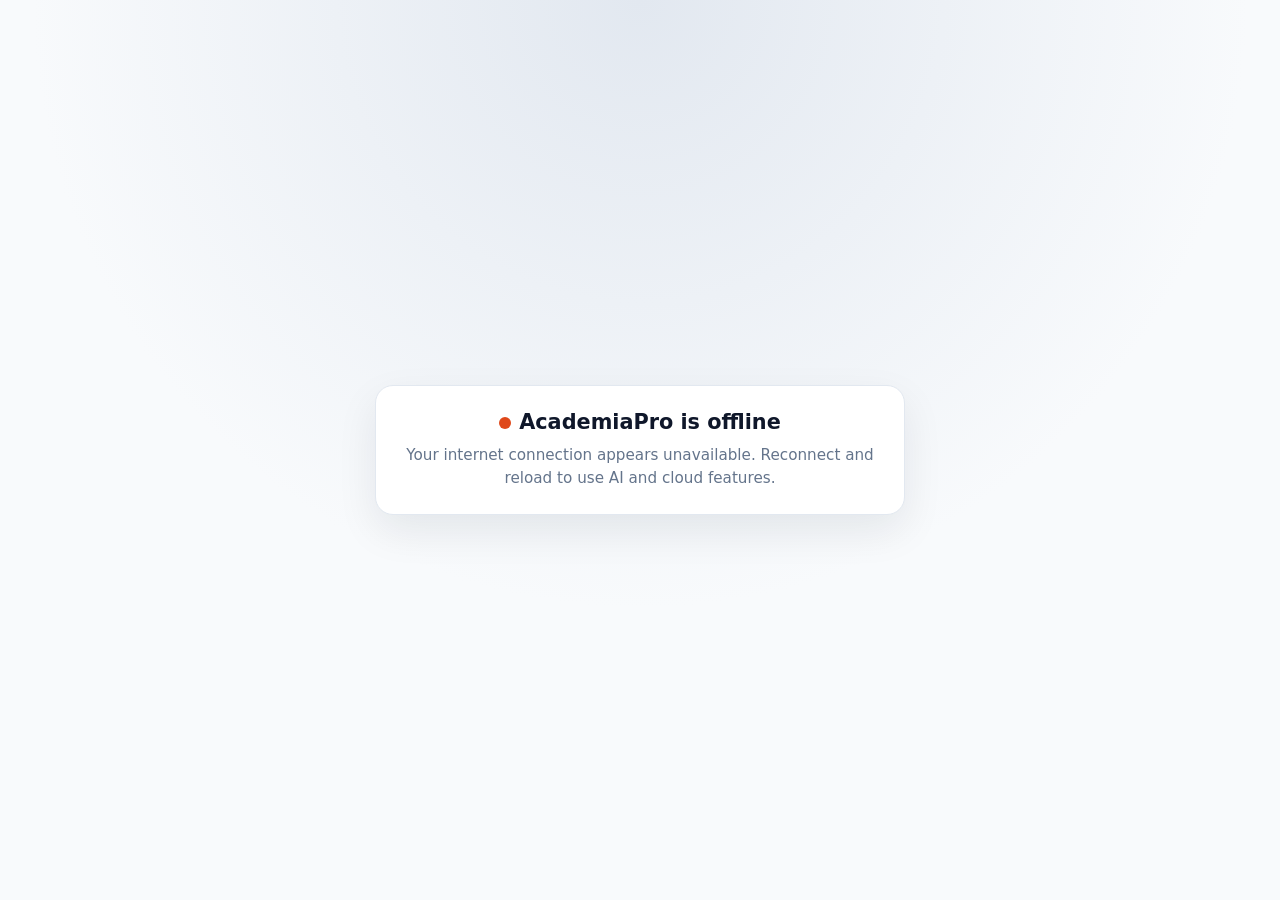
<file: static/offline.html>
<!DOCTYPE html>
<html lang="en">
<head>
  <meta charset="UTF-8" />
  <meta name="viewport" content="width=device-width, initial-scale=1.0" />
  <title>AcademiaPro Offline</title>
  <style>
    :root {
      --bg: #f8fafc;
      --card: #ffffff;
      --ink: #0f172a;
      --muted: #64748b;
      --accent: #df481a;
    }

    body {
      margin: 0;
      min-height: 100vh;
      display: grid;
      place-items: center;
      background: radial-gradient(circle at top, #e2e8f0 0%, var(--bg) 55%);
      font-family: Inter, system-ui, -apple-system, Segoe UI, Roboto, sans-serif;
      color: var(--ink);
      padding: 20px;
      box-sizing: border-box;
    }

    .card {
      width: min(92vw, 480px);
      background: var(--card);
      border: 1px solid #e2e8f0;
      border-radius: 18px;
      padding: 24px;
      box-shadow: 0 16px 40px rgba(15, 23, 42, 0.08);
      text-align: center;
    }

    h1 {
      margin: 0 0 10px;
      font-size: 1.3rem;
    }

    p {
      margin: 0;
      color: var(--muted);
      line-height: 1.5;
      font-size: 0.95rem;
    }

    .dot {
      width: 12px;
      height: 12px;
      border-radius: 999px;
      background: var(--accent);
      display: inline-block;
      margin-right: 8px;
    }
  </style>
</head>
<body>
  <main class="card">
    <h1><span class="dot"></span>AcademiaPro is offline</h1>
    <p>Your internet connection appears unavailable. Reconnect and reload to use AI and cloud features.</p>
  </main>
</body>
</html>
</file>
